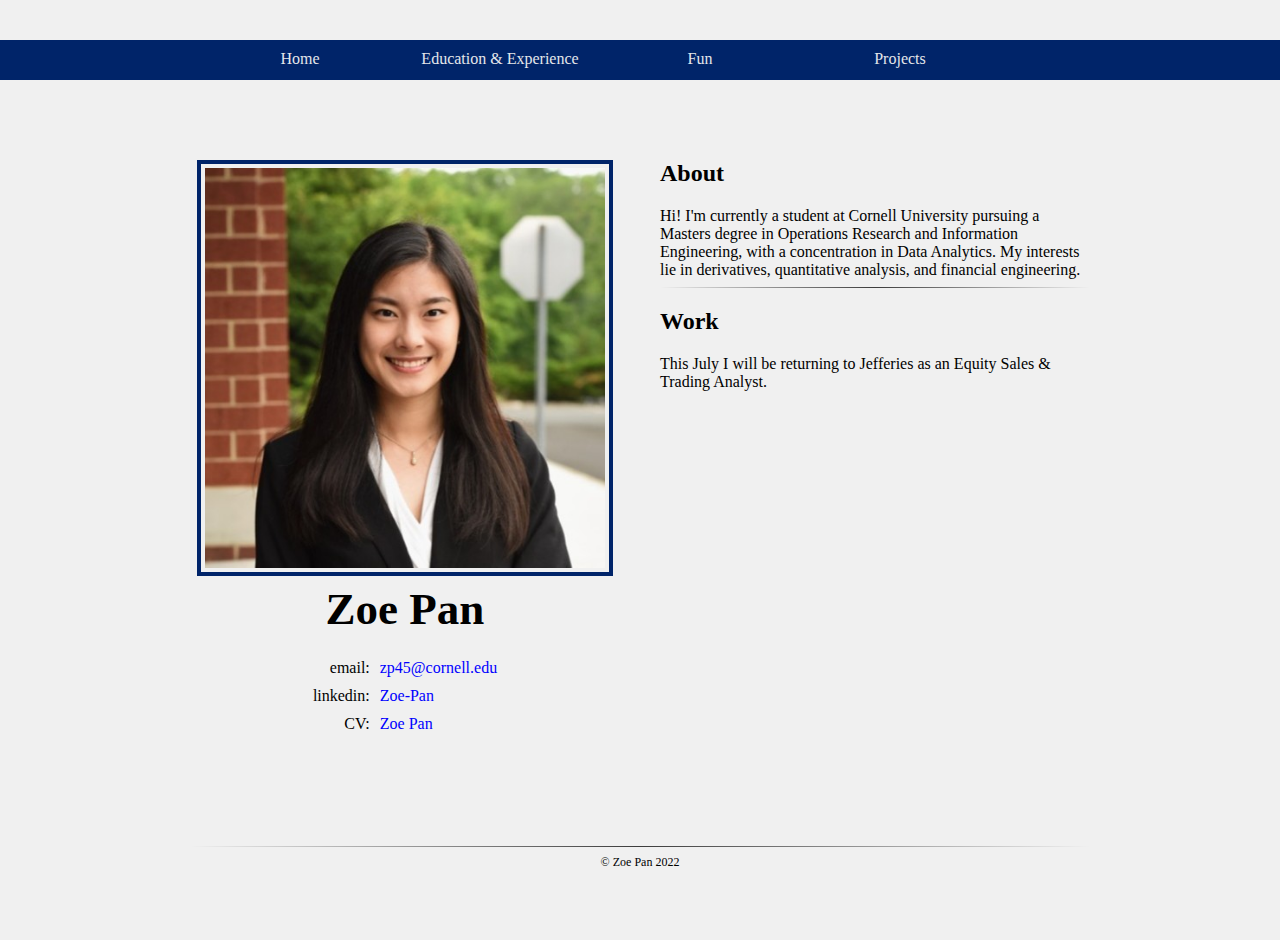
<file: index.html>
<html>

<!-- Mirrored from mbernhard.com/ by HTTrack Website Copier/3.x [XR&CO'2014], Fri, 08 Mar 2019 19:21:25 GMT -->
<!-- Added by HTTrack --><meta http-equiv="content-type" content="text/html;charset=utf-8" /><!-- /Added by HTTrack -->
<head>
    <meta name="keywords" content ="Zoe Pan, Pan, zp45, Cornell University, Jefferies">
    <meta http-equiv="Content-Type" content="text/html; charset=UTF-8">
    <title>Zoe Pan</title>
    <link href="styles/global.css" rel="stylesheet" type="text/css">
    <link href="https://fonts.googleapis.com/css?family=Roboto+Condensed:300,400,500" rel="stylesheet" type="text/css">
    <link href="https://fonts.googleapis.com/css?family=Roboto:100" rel="stylesheet" type="text/css">
    <link href='https://fonts.googleapis.com/css?family=Roboto+Slab:400,100,300' rel='stylesheet' type='text/css'>
    <link rel="icon" href="favicon.ico" type="image/x-icon">
  </head>
  <body>
    <div id="grad">

        <div class="navBar">
            <div id="navBarList">
                <ul>
                    <li><a href="index.html">Home</a></li>
                    <li><a href="cv.html">Education & Experience</a></li>
                    <li><a href="fun.html">Fun</a></li>
                    <li><a href="projects.html">Projects</a></li>
                </ul>
            </div>
        </div>
        <div id="page_cont">
            <div id="vid_cont">
                <div class="float-left">
                        <div class="pic_outerwrap">
                            <div class="pic_outline">
                                <div class="pic_inset"><img width="400px" src="img/zoe.jpeg"></div>
                            </div>
                        </div>
                        <div class="name"><h2>Zoe Pan</h2></div>
                        <div class="contact">
                        <table class="contactTable" cellpadding="0" cellspacing="0">
                            <tbody>
                            <tr>
                                <td class="leftCol">email:</td>
                                <td class="rightCol">
                                    <a id="mailNode" href="mailto:zp45@cornell.edu">zp45@cornell.edu</a>

                                </td>
                            </tr>
                            <tr>
                                <td class="leftCol">linkedin:</td>
                                <td class="rightCol">
                                    <a href="https://www.linkedin.com/in/zoe-pan/">Zoe-Pan</a>
                                </td>
                            </tr>
                            <tr>
                                <td class="leftCol">CV:</td>
                                <td class="rightCol">
                                    <a href="docs/resume.pdf">Zoe Pan</a>
                                </td>
                            </tr>
                        </tbody></table>
                        </div>

                </div>
                <div class="float-right">
                    <div class="aboutHeader"><h2>About</h2></div>
                    <div class="about">
                        Hi! I'm currently a student at Cornell University pursuing a Masters degree in Operations Research and Information Engineering, with a concentration in Data Analytics.
                        My interests lie in derivatives, quantitative analysis, and financial engineering.
                    </div>
                    <hr>
                    <div class="workHeader"><h2>Work</h2></div>
                    <div class="about">
                        <p>This July I will be returning to Jefferies as an Equity Sales & Trading Analyst.</p>                    
                    </div>
                </div>

        </div>

    <div class="spacer"></div>
    <hr>
    <div id="colorScheme">
        <!--For more information about the inspiration for this website's color scheme, <a href="https://medium.com/@mattbernhard/bonneville-6ba29fae3ce0">read this</a>. -->
                          © Zoe Pan 2022
    </div>

    </div>

    <div id="footer">
    </div>
  </body>

<!-- Mirrored from mbernhard.com/ by HTTrack Website Copier/3.x [XR&CO'2014], Fri, 08 Mar 2019 19:21:27 GMT -->
</html>
</file>
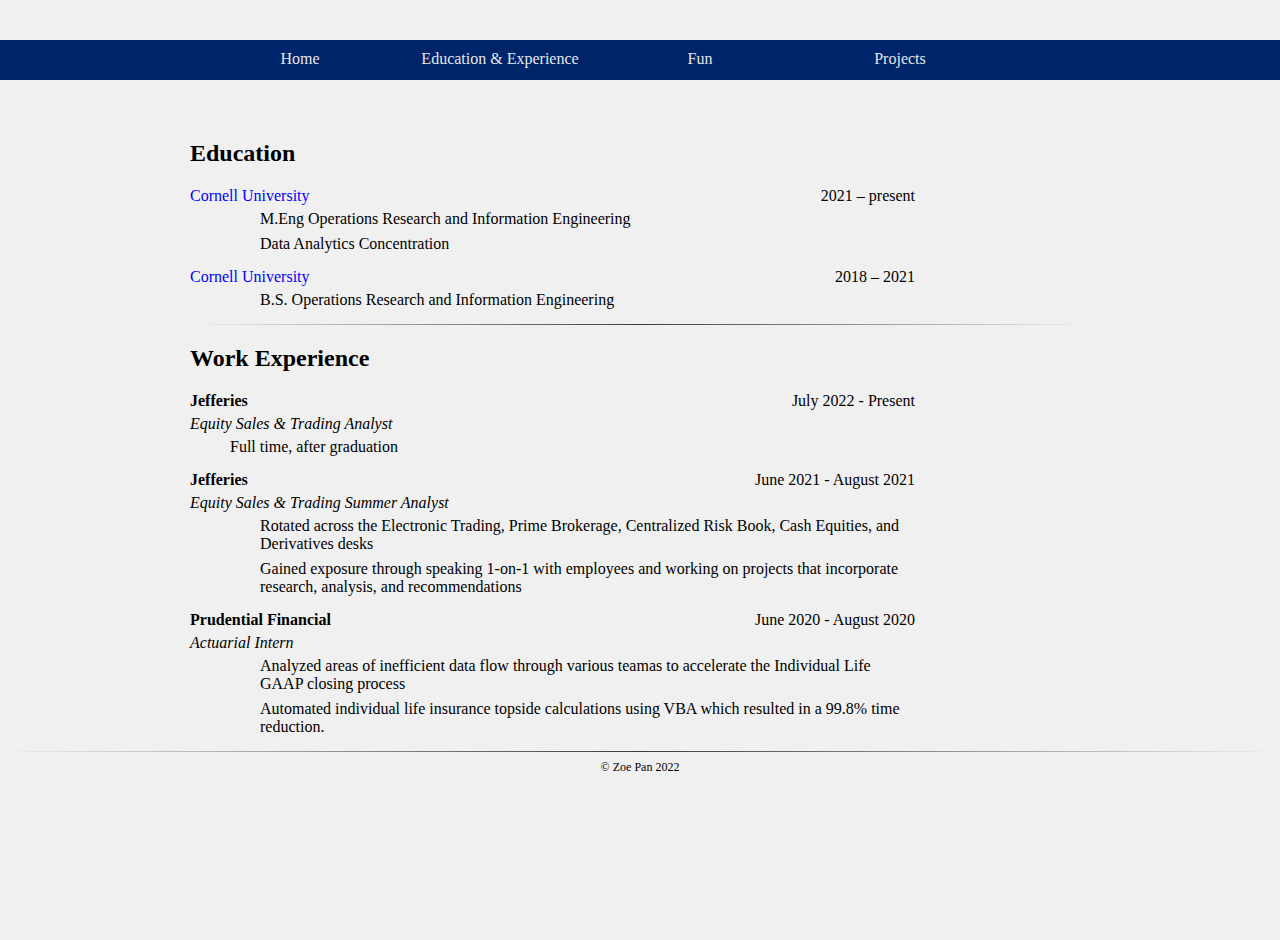
<file: cv.html>
<html>


        <meta name="keywords" content ="Zoe Pan, Pan, zp45, Cornell University, Jefferies">
        <meta http-equiv="Content-Type" content="text/html; charset=UTF-8">
        <title>Zoe Pan</title>
<link href="styles/global.css" rel="stylesheet" type="text/css">
<link href="https://fonts.googleapis.com/css?family=Roboto+Condensed:300,400,500" rel="stylesheet" type="text/css">
<link href="https://fonts.googleapis.com/css?family=Roboto:100" rel="stylesheet" type="text/css">
<link href='https://fonts.googleapis.com/css?family=Roboto+Slab:400,100,300' rel='stylesheet' type='text/css'>
<link rel="icon" href="favicon.ico" type="image/x-icon">
</head>
<body>
<div id="grad">

    <div class="navBar">
        <div id="navBarList">
            <ul>
                <li><a href="index.html">Home</a></li>
                <li><a href="cv.html">Education & Experience</a></li>
                <li><a href="fun.html">Fun</a></li>
                <li><a href="projects.html">Projects</a></li>
            </ul>
        </div>
    </div>
    <div id="page_cont">
        <div class="aboutHeader">
        </div>

    <h2>Education</h2>

    <div class="talk" style="width: 725px">
        <div class="right" style="float: right">
              <p>2021 – present</p>
        </div>
        <p><a href="https://www.cornell.edu/">Cornell University</a></p>
        <ul>
            <li>M.Eng Operations Research and Information Engineering</li>
            <li>Data Analytics Concentration</li>
        </ul>
 </div>
    
    <div class="talk" style="width: 725px">
          <div class="right" style="float: right">
                <p>2018 – 2021</p>
          </div>
          <p><a href="https://www.cornell.edu/">Cornell University</a></p>
          <ul>
              <li>B.S. Operations Research and Information Engineering</li>
          </ul>
   </div>
   <hr>
   
    <div class = 'aboutHeader'><h2>Work Experience</h2></div>
    <div id="expandall"></div>
    <div class="talk" style="width: 725px">
        <div class="right" style="float: right">
              <p>July 2022 - Present</p>
        </div>
        <p><b>Jefferies</b></p>
        <p><i>Equity Sales & Trading Analyst</i></p>
        <ul> Full time, after graduation

        </ul>
 </div>
    <div id="expandall"></div>
    <div class="talk" style="width: 725px">
        <div class="right" style="float: right">
              <p>June 2021 - August 2021</p>
        </div>
        <p><b>Jefferies</b></p>
        <p><i>Equity Sales & Trading Summer Analyst</i></p>
        <ul>
            <li> Rotated across the Electronic Trading, Prime Brokerage, Centralized Risk Book, Cash Equities, and Derivatives desks</li>
            <li> Gained exposure through speaking 1-on-1 with employees and working on projects that incorporate research, analysis, and recommendations</li>
        </ul>
 </div>
    <div class="talk" style="width: 725px">
          <div class="right" style="float: right">
                <p>June 2020 - August 2020</p>
          </div>
          <p><b>Prudential Financial</b></p>
          <p><i>Actuarial Intern</i></p>
          <ul>
              <li>Analyzed areas of inefficient data flow through various teamas to accelerate the Individual Life GAAP closing process</li>
              <li>Automated individual life insurance topside calculations using VBA which resulted in a 99.8% time reduction.</li>
          </ul>
   </div>
</div>

   </div>
    <hr> 


    <div id="colorScheme"> © Zoe Pan 2022
    </div> 
<div class="fore">

    <div id="footer">
    </div>
    </body>
    
</html>
</file>
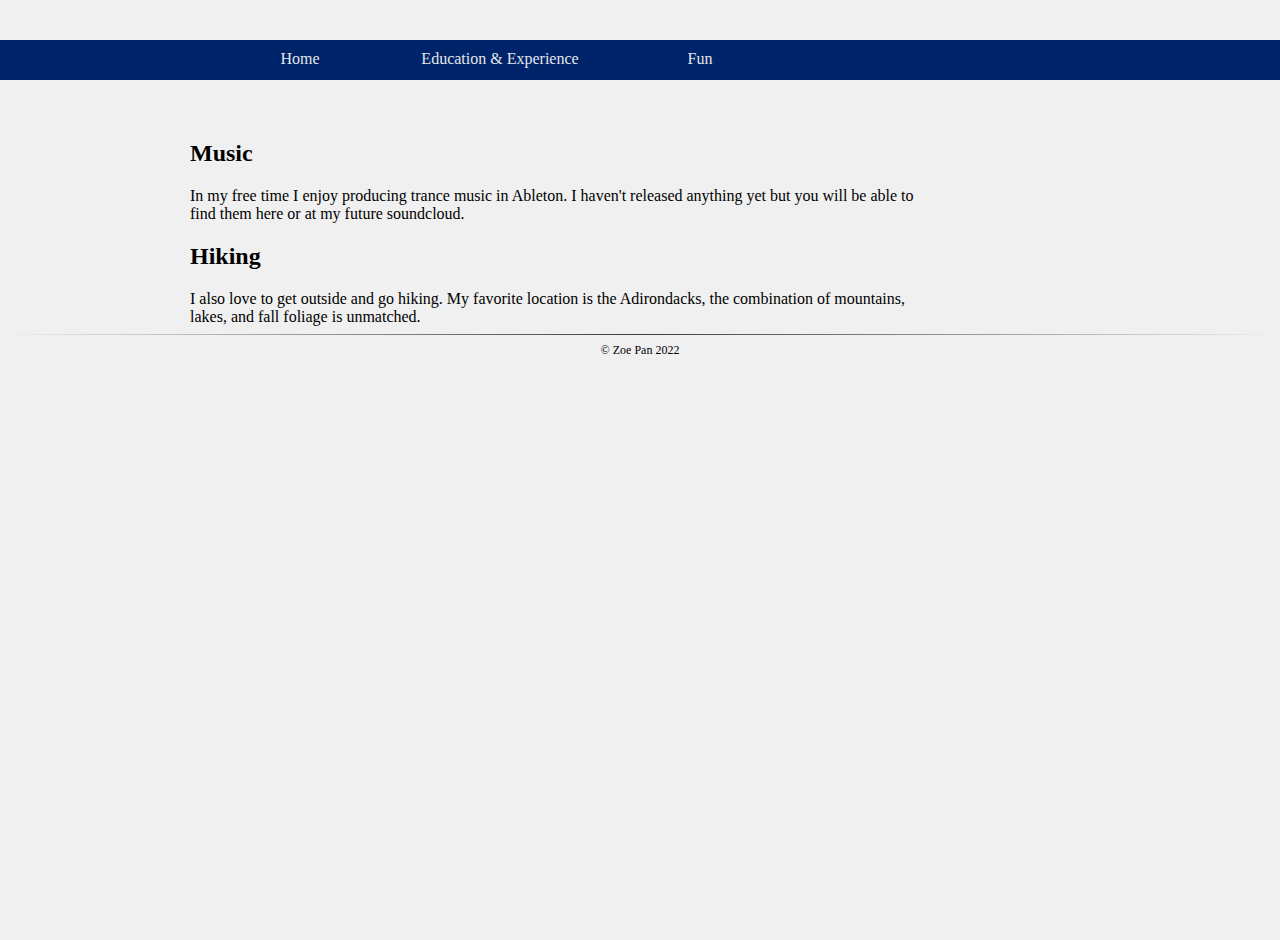
<file: fun.html>
<html>


        <meta name="keywords" content ="Zoe Pan, Pan, zp45, Cornell University, Jefferies">
        <meta http-equiv="Content-Type" content="text/html; charset=UTF-8">
        <title>Zoe Pan</title>
<link href="styles/global.css" rel="stylesheet" type="text/css">
<link href="https://fonts.googleapis.com/css?family=Roboto+Condensed:300,400,500" rel="stylesheet" type="text/css">
<link href="https://fonts.googleapis.com/css?family=Roboto:100" rel="stylesheet" type="text/css">
<link href='https://fonts.googleapis.com/css?family=Roboto+Slab:400,100,300' rel='stylesheet' type='text/css'>
<link rel="icon" href="favicon.ico" type="image/x-icon">
</head>
<body>
<div id="grad">

    <div class="navBar">
        <div id="navBarList">
            <ul>
                <li><a href="index.html">Home</a></li>
                <li><a href="cv.html">Education & Experience</a></li>
                <li><a href="fun.html">Fun</a></li>
            </ul>
        </div>
    </div>
    <div id="page_cont">
        <div class="aboutHeader">
        </div>

    <h2>Music</h2>

    <div class="talk" style="width: 725px">
        <p>In my free time I enjoy producing trance music in Ableton. I haven't released anything yet but you will be able to find them here or at my future soundcloud.</p>
    </div>

    <h2>Hiking</h2>

    <div class="talk" style="width: 725px">
        <p>I also love to get outside and go hiking. My favorite location is the Adirondacks, the combination of mountains, lakes, and fall foliage is unmatched.</p>
    </div>
    
</div>

    <hr> 


    <div id="colorScheme"> © Zoe Pan 2022
    </div> 
<div class="fore">

    <div id="footer">
    </div>
    </body>
    
</html>
</file>
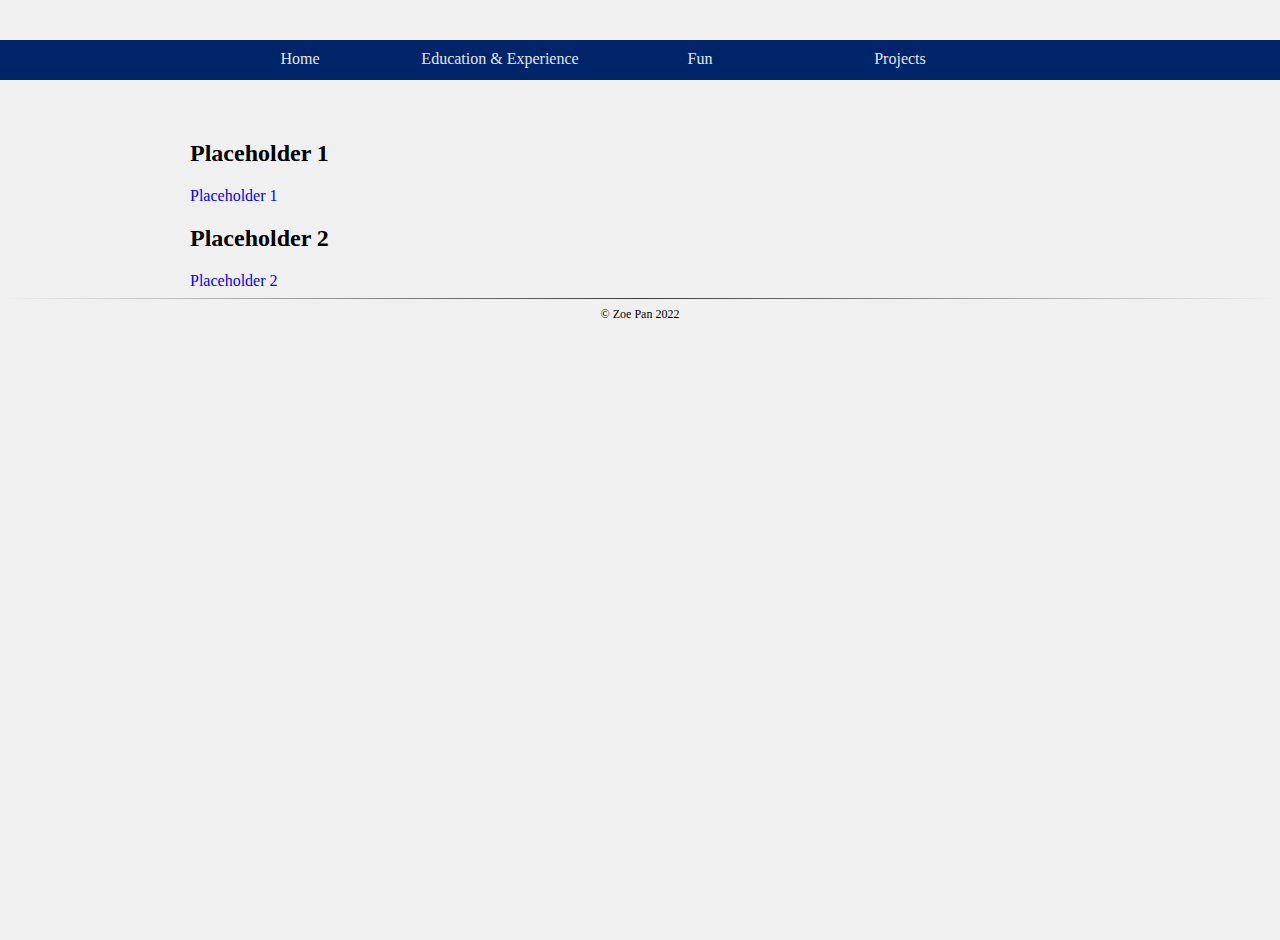
<file: projects.html>
<html>


        <meta name="keywords" content ="Zoe Pan, Pan, zp45, Cornell University, Jefferies">
        <meta http-equiv="Content-Type" content="text/html; charset=UTF-8">
        <title>Zoe Pan</title>
<link href="styles/global.css" rel="stylesheet" type="text/css">
<link href="https://fonts.googleapis.com/css?family=Roboto+Condensed:300,400,500" rel="stylesheet" type="text/css">
<link href="https://fonts.googleapis.com/css?family=Roboto:100" rel="stylesheet" type="text/css">
<link href='https://fonts.googleapis.com/css?family=Roboto+Slab:400,100,300' rel='stylesheet' type='text/css'>
<link rel="icon" href="favicon.ico" type="image/x-icon">
</head>
<body>
<div id="grad">

    <div class="navBar">
        <div id="navBarList">
            <ul>
                <li><a href="index.html">Home</a></li>
                <li><a href="cv.html">Education & Experience</a></li>
                <li><a href="fun.html">Fun</a></li>
                <li><a href="projects.html">Projects</a></li>
            </ul>
        </div>
    </div>
    <div id="page_cont">
        <div class="aboutHeader">
        </div>

    <h2>Placeholder 1</h2>

    <div class="talk" style="width: 725px">
        <a href="docs/placeholder.pdf">Placeholder 1</a>
    </div>

    <h2>Placeholder 2</h2>

    <div class="talk" style="width: 725px">
        <a href="docs/placeholder.pdf">Placeholder 2</a>
    </div>
    
</div>

    <hr> 


    <div id="colorScheme"> © Zoe Pan 2022
    </div> 
<div class="fore">

    <div id="footer">
    </div>
    </body>
    
</html>
</file>
<file: styles/global.css>
@charset "UTF-8";
/* CSS Document */

body {
    margin:0px; 
    font-family: 'Georgia';
    text-decoration:none;
    background-color:#f0f0f0;
    height:100%;
    text-decoration:none;
}

a:link {color:#00F; text-decoration:none;}      /* unvisited link */
a:visited {color:#003;}  /* visited link */
a:hover {color:#666;}  /* mouse over link */

hr {
    color: #E4E7EB;
    border: 0;
    height: 1px;
    background-image: linear-gradient(to right, rgba(0, 0, 0, 0), rgba(0, 0, 0, 0.75), rgba(0, 0, 0, 0));
 
}
#grad {
/*  background: -webkit-linear-gradient(#E4E7EB, #365B8F); /* For Safari 5.1 to 6.0 */
/*  background: -o-linear-gradient(#E4E7EB, #365B8F); /* For Opera 11.1 to 12.0 */
/*  background: -moz-linear-gradient(#E4E7EB, #365B8F); /* For Firefox 3.6 to 15 */
/*  background: linear-gradient(#E4E7EB, #365B8F); /* Standard syntax */
    background: #d9d9d9
  height: 105%;
}

#Mage {
    height: 80px;
    width: auto;
    margin-top: -25;
}

.spacer {
    display: inline-block;
    width: 100%;
    height: 100px;
}

.navBar {
    background-color: #002469;
    width: 100%;
    height: 40px;
}

#navBarList {
    margin: 0 auto;
    width: 900px;
}

#navBarList ul {
    list-style-type: none;
    margin: 40px auto 0px;
    padding: 10px;
    text-align: center;    

    height: 40px;
    width: 100%;
}

#navBarList li {
    display: inline;
    float: left;
}

#navBarList a:hover {
    background-color: #002147;
    margin: -10px;
    padding: 10px;
}

#navBarList a:link,
#navBarList a:visited {
    color:#E4E7EB;
    display: block;
    width: 200px;
    text-align: center;
}

#page_cont{
    margin: 60px auto 0px;
    width:900px;
}


/* Picture */
.pic_outerwrap{
    text-align: center;
    margin-top: 20;
}

.pic_outerwrap div {
    position: relative;
    display: inline-block;
    /* if you need ie6/7 support */
    *display: inline;
    zoom: 1;
}

.pic_outline{
    padding: 4px;
    background-color:#002469;
}
.pic_inset{
    padding: 4px;
    background-color:#F0F0F0;
}

.pic_outerwrap img {
    display: block;
}

.float-left{
    float:left;
    width:430px;
}

.float-right{
    float:right;
    width:430px;
}

#colorScheme {
    font-size: 12;
    font-weight: 400;
    width: 100%;
    display: inline-block;
    text-align:center;
}

#colorScheme a:link,
a:visited {
    color: #00F;
}

.about {
    font-weight: normal;
    font-size: 16;
    font-family: 'Georgia';
}

.name {
    text-align: center;
    font-size: 30px;
    height: 71px;
    margin-top: -30;
}

/* Contact info table styling */

.contactTable {
    margin: 0 auto;
}

.leftCol {
    text-align: right;
    padding: 5px;
}

.rightCol {
    text-align: left;
    padding: 5px;
}


.talk {margin: 0 0 0 0;}
    .talk h4 {color: #111}
    .talk p {margin: 0 0 5px 0;}
    .talk ul {margin: 0 0 15px 0px;}
        .talk li {list-style-type: none; margin: 0 0 7px 30px;}
        .talk .right {float: right; padding: 0 0 0 0;}

span.pdf a {
      background: url(pdf.png) center right no-repeat !important;
      background-size: 15px 15px !important;
      padding-right: 17px !important;
}


/* Image footer */
/*#footer{
/*    background: url(img/Bonneville.jpg) no-repeat;
/*    background-size: cover;
/*    /*position:fixed;*/
/*    bottom:0;
/*    left:0;
/*    right:0;
/*    width:100%;
/*    height:40%;
/*}
</file>
